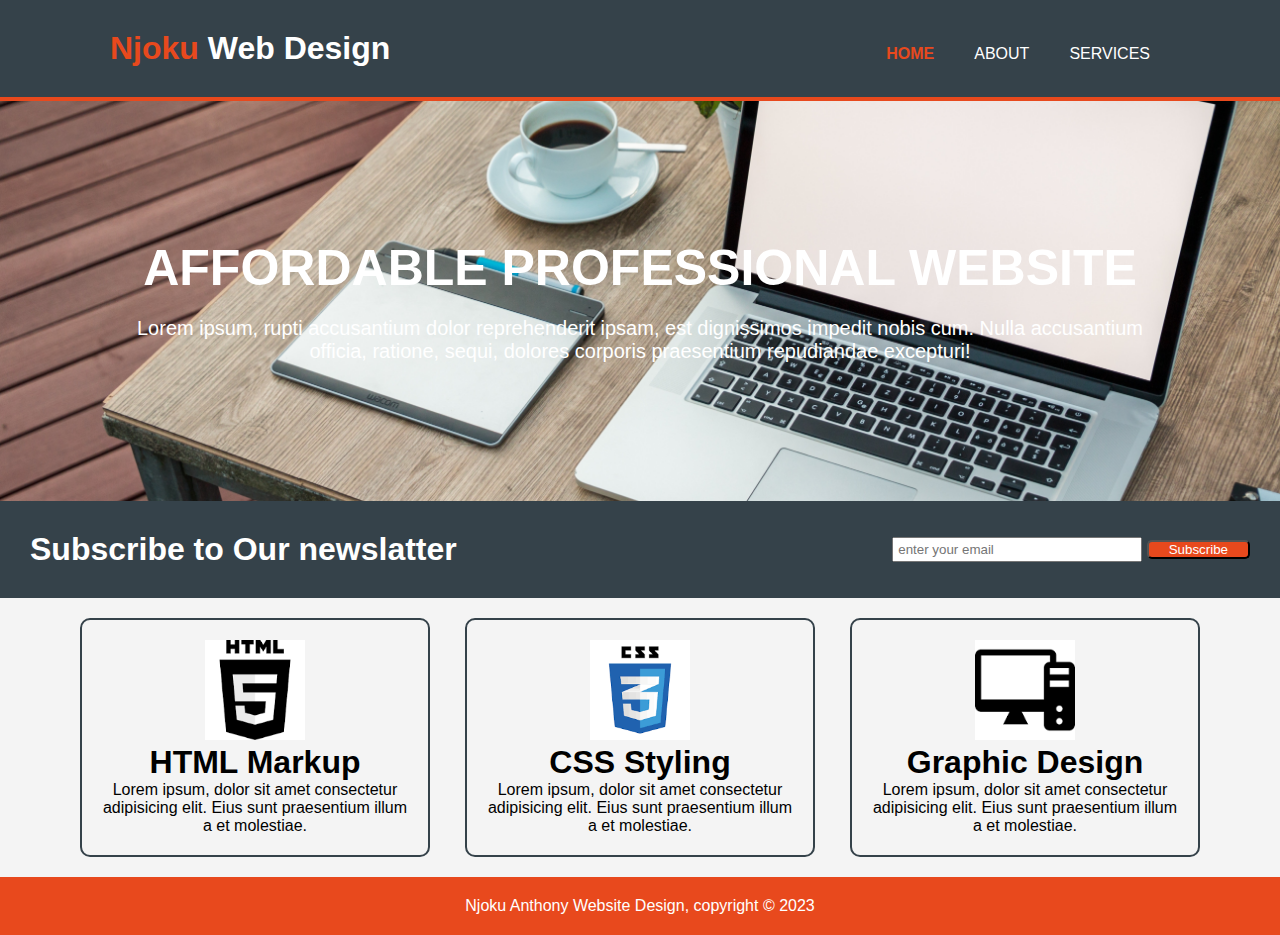
<file: index.html>
<!DOCTYPE html>
<html lang="en">
<head>
    <meta charset="UTF-8">
    <meta http-equiv="X-UA-Compatible" content="IE=edge">
    <meta name="viewport" content="width=device-width, initial-scale=1.0">
    <link rel="stylesheet" href="style.css">
    <title>My Website</title>
</head>
<body>
    <header>
        <div class="container">
            <div id="logo">
                <h1><span class="tony">Njoku</span> Web Design</h1>
            </div>
                <nav>
                    <u>
                        <li class="chi"><a href="#">HOME</a></li>
                        <li><a href="about.html">ABOUT</a></li>
                        <li><a href="service.html">SERVICES</a></li>
                    </u>
                </nav>
        </div>
    </header>
    <main class="showcase">
            <h1>
                AFFORDABLE PROFESSIONAL WEBSITE
            </h1>
            <p>
                Lorem ipsum,  rupti accusantium dolor reprehenderit ipsam, est dignissimos impedit nobis cum. Nulla accusantium officia, ratione, sequi, dolores corporis praesentium repudiandae excepturi!
            </p>
    </main>
    <section class="newsletter">
            <h1>
                Subscribe to Our newslatter
            </h1>
            <form>
                <input type="email" placeholder="enter your email">
                <button type="submit" class="submit">Subscribe</button>
            </form>
    </section>

    <section id="box">
        <div class="web">
            <div class="box-1">
                <img src="HTML.png">
                <h1>
                    HTML Markup
                </h1>
                <p>
                    Lorem ipsum, dolor sit amet consectetur adipisicing elit. Eius sunt praesentium illum a et molestiae.
                </p>
            </div>
            <div class="box-1">
                <img src="CSS.png">
                <h1>
                    CSS Styling
                </h1>
                <p>
                    Lorem ipsum, dolor sit amet consectetur adipisicing elit. Eius sunt praesentium illum a et molestiae.
                </p>
            </div>
            <div class="box-1">
                <img src="desktop.png">
                <h1>
                    Graphic Design
                </h1>
                <p>
                    Lorem ipsum, dolor sit amet consectetur adipisicing elit. Eius sunt praesentium illum a et molestiae.
                </p>
            </div>
        </div>
    </section>

    <footer>
        <p>Njoku Anthony Website Design, copyright &copy; 2023</p>
    </footer>
    
    
</body>
</html>
</file>
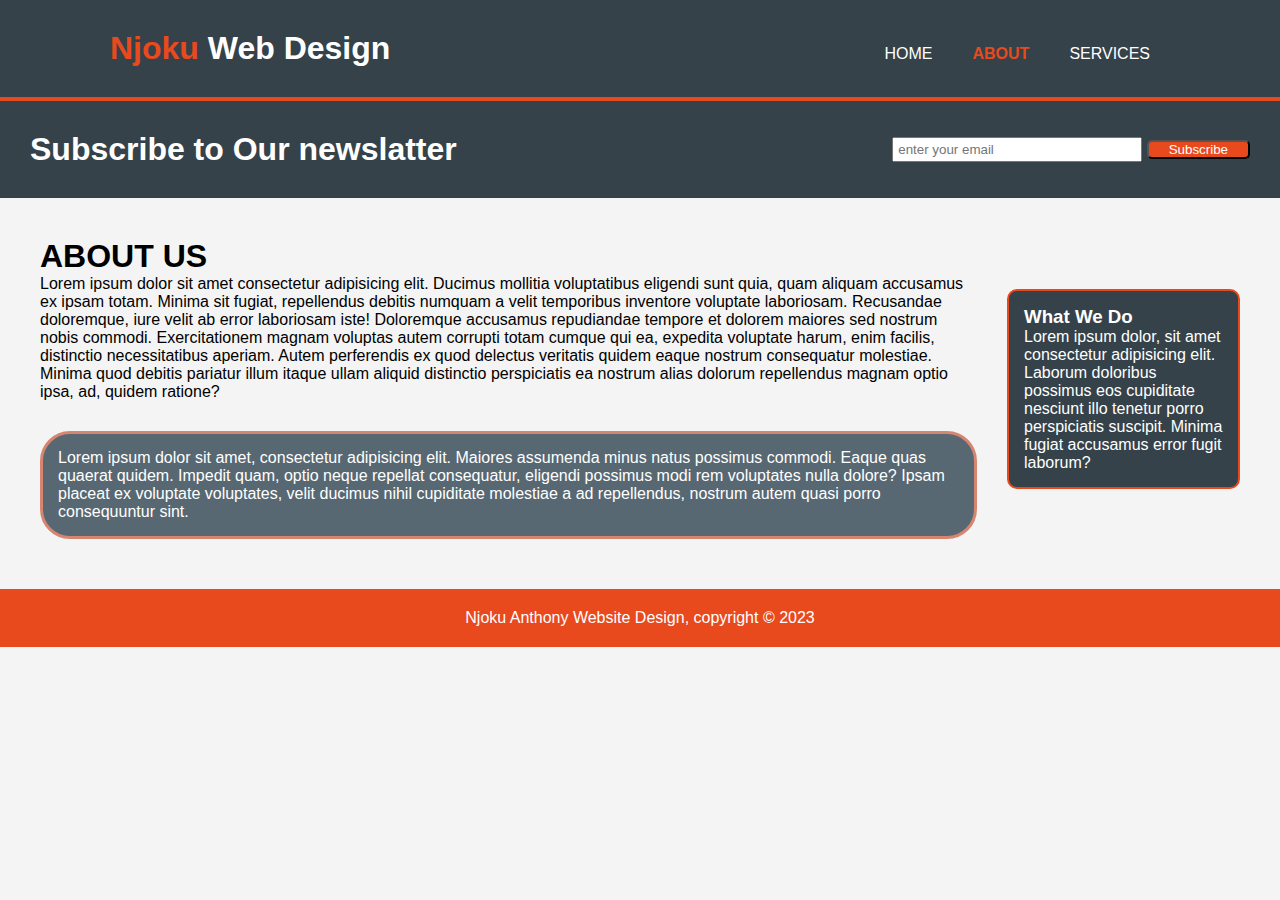
<file: about.html>
<!DOCTYPE html>
<html lang="en">
<head>
    <meta charset="UTF-8">
    <meta http-equiv="X-UA-Compatible" content="IE=edge">
    <meta name="viewport" content="width=device-width, initial-scale=1.0">
    <link rel="stylesheet" href="style.css">
    <title>My Website / ABOUT</title>
</head>
<body>
    <header>
        <div class="container">
            <div id="logo">
                <h1><span class="tony">Njoku</span> Web Design</h1>
            </div>
                <nav>
                    <u>
                        <li><a href="index.html">HOME</a></li>
                        <li class="chi"><a href="#">ABOUT</a></li>
                        <li><a href="service.html">SERVICES</a></li>
                    </u>
                </nav>
        </div>
    </header>
    <section class="newsletter">
            <h1>
                Subscribe to Our newslatter
            </h1>
            <form>
                <input type="email" placeholder="enter your email">
                <button type="submit" class="submit">Subscribe</button>
            </form>
    </section>
    <div class="orange">
        <article class="new">
            <h1 class="title">
                ABOUT US
            </h1>
            <p>
                Lorem ipsum dolor sit amet consectetur adipisicing elit. Ducimus mollitia voluptatibus eligendi sunt quia, quam aliquam accusamus ex ipsam totam. Minima sit fugiat, repellendus debitis numquam a velit temporibus inventore voluptate laboriosam. Recusandae doloremque, iure velit ab error laboriosam iste! Doloremque accusamus repudiandae tempore et dolorem maiores sed nostrum nobis commodi. Exercitationem magnam voluptas autem corrupti totam cumque qui ea, expedita voluptate harum, enim facilis, distinctio necessitatibus aperiam. Autem perferendis ex quod delectus veritatis quidem eaque nostrum consequatur molestiae. Minima quod debitis pariatur illum itaque ullam aliquid distinctio perspiciatis ea nostrum alias dolorum repellendus magnam optio ipsa, ad, quidem ratione?
            </p>
            <p class="dark">
                Lorem ipsum dolor sit amet, consectetur adipisicing elit. Maiores assumenda minus natus possimus commodi. Eaque quas quaerat quidem. Impedit quam, optio neque repellat consequatur, eligendi possimus modi rem voluptates nulla dolore? Ipsam placeat ex voluptate voluptates, velit ducimus nihil cupiditate molestiae a ad repellendus, nostrum autem quasi porro consequuntur sint.
            </p>
        </article>
    
        <aside class="sidebar">
            <div class="black">
                <h3>
                    What We Do
                </h3>
                <p>
                    Lorem ipsum dolor, sit amet consectetur adipisicing elit. Laborum doloribus possimus eos cupiditate nesciunt illo tenetur porro perspiciatis suscipit. Minima fugiat accusamus error fugit laborum?
                </p>
            </div>
        </aside>
    </div>
    
    <footer>
        <p>Njoku Anthony Website Design, copyright &copy; 2023</p>
    </footer>
    
    
</body>
</html>
</file>
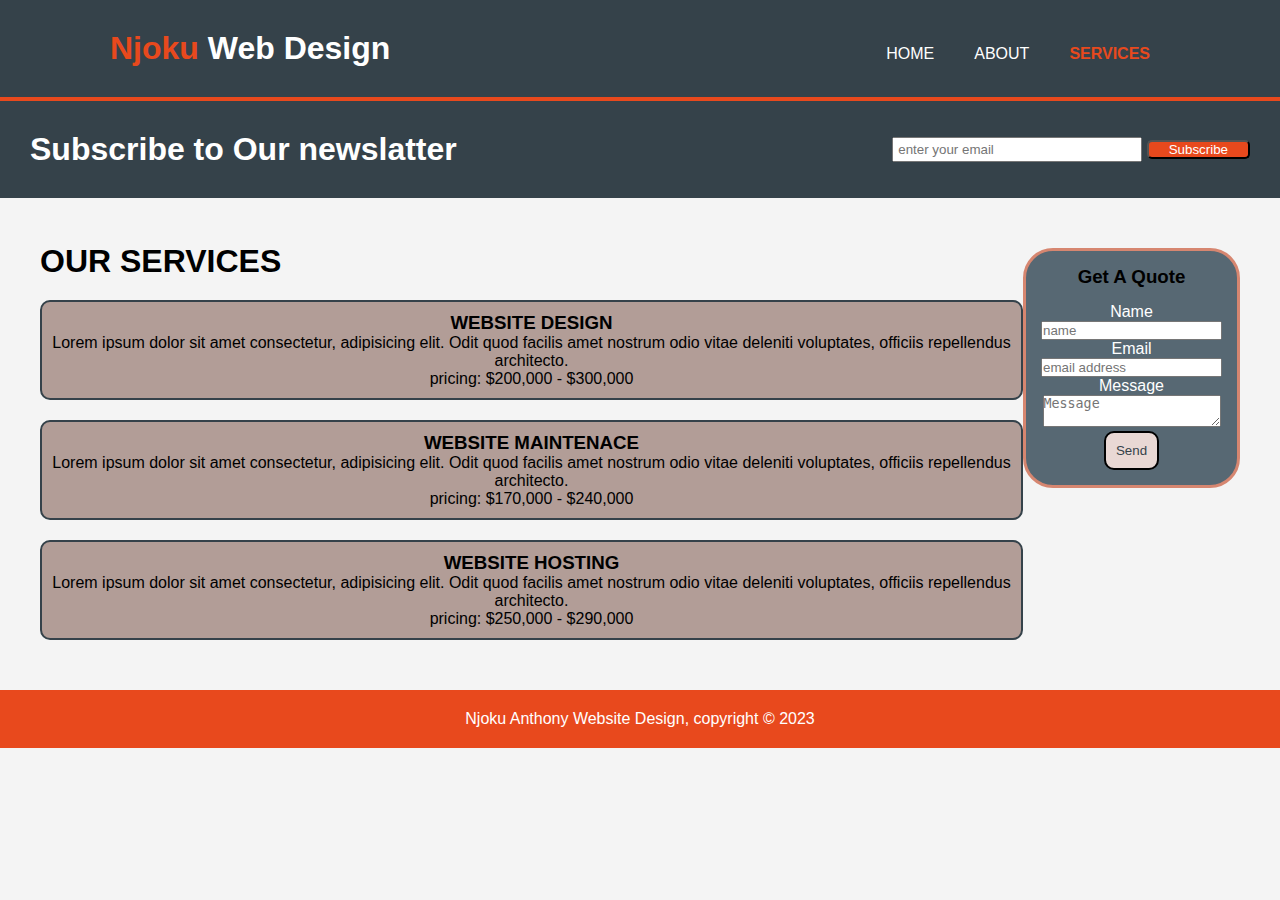
<file: service.html>
<!DOCTYPE html>
<html lang="en">
<head>
    <meta charset="UTF-8">
    <meta http-equiv="X-UA-Compatible" content="IE=edge">
    <meta name="viewport" content="width=device-width, initial-scale=1.0">
    <link rel="stylesheet" href="style.css">
    <title>My Website / SERVICES</title>
</head>
<body>
    <header>
        <div class="container">
            <div id="logo">
                <h1><span class="tony">Njoku</span> Web Design</h1>
            </div>
                <nav>
                    <u>
                        <li><a href="index.html">HOME</a></li>
                        <li><a href="about.html">ABOUT</a></li>
                        <li class="chi"><a href="#">SERVICES</a></li>
                    </u>
                </nav>
        </div>
    </header>
    <section class="newsletter">
            <h1>
                Subscribe to Our newslatter
            </h1>
            <form>
                <input type="email" placeholder="enter your email">
                <button type="submit" class="submit">Subscribe</button>
            </form>
    </section>

        <section class="purple" >
            <div class="mango">
                <h1>
                    OUR SERVICES
                </h1>
                <ul>
                    <div class="clean">
                        <ul>
                            <li>
                                <h3>
                                    WEBSITE DESIGN
                                </h3>
                                <p>
                                    Lorem ipsum dolor sit amet consectetur, adipisicing elit. Odit quod facilis amet nostrum odio vitae deleniti voluptates, officiis repellendus architecto.
                                </p>
                                <p>
                                    pricing: $200,000 - $300,000 
                                </p>
                            </li>
                        </ul>
                    </div>

                    <div class="clean">
                        <ul>
                            <li>
                                <h3>
                                    WEBSITE MAINTENACE
                                </h3>
                                <p>
                                    Lorem ipsum dolor sit amet consectetur, adipisicing elit. Odit quod facilis amet nostrum odio vitae deleniti voluptates, officiis repellendus architecto.
                                </p>
                                <p>
                                    pricing: $170,000 - $240,000 
                                </p>
                            </li>
                        </ul>
                    </div>
                    <div class="clean">
                        <ul>
                            <li>
                                <h3>
                                    WEBSITE HOSTING
                                </h3>
                                <p>
                                    Lorem ipsum dolor sit amet consectetur, adipisicing elit. Odit quod facilis amet nostrum odio vitae deleniti voluptates, officiis repellendus architecto.
                                </p>
                                <p>
                                    pricing: $250,000 - $290,000 
                                </p>
                            </li>
                        </ul> 
                    </div>
                </ul>
            </div>
            <aside class="sidebar">
                <div class="color">
                    <h3>
                        Get A Quote
                    </h3>
                    <form>
                        <label>Name</label><br>
                        <input type="text" placeholder="name"><br>

                        <label>Email</label><br>
                        <input type="email" placeholder="email address"><br>
                            
                        <label>Message</label><br>
                        <textarea placeholder="Message"></textarea><br>
                        <button class="button" type="">Send</button>
                    </form>
                </div>
            </aside>
        </section>

<footer>
    <p>Njoku Anthony Website Design, copyright &copy; 2023</p>
</footer>
    
</body>
</html>
</file>
<file: style.css>
* {
    margin: 0;
    padding: 0;
    box-sizing: border-box;
}
body {
    font-family: Arial, Helvetica, sans-serif;
    background-color: #f4f4f4;
}

 /* global */
.container {
    padding-left: 80px;
    padding-right: 80px;
    display: flex;
    justify-content: space-between;
    align-items: center;
}
ul {
    margin: 0;
    padding: 0;
}


 /* header */
 header {
     background-color: #35424a;
     color: #ffffff;
     min-height: 70px;
     padding: 30px;
     border-bottom: 4px solid #e8491d;
 }


 header a {
    color: #ffffff;
    text-decoration: none;
    font-size: 16px;
 }
       
header li {
    float: left;
    padding: 0 20px 0 20px;
    display: inline;
}

header #logo {
    float: left;
}

header #logo h1 {
    margin: 0;
}

header nav {
    float: right;
    margin-top: 10px;
}

header .tony, .chi a {
    color: #e8491d;
    font-weight: bold;
}

header a:hover {
    font-weight: bold;
    color: aqua;
}

.dark {
    background: #576873;
    padding: 15px;
    color: #ffffff;
    margin-top: 30px;
    margin-bottom: 10px;
    border: 3px solid #d68670;
    border-radius: 30px;
}

.dark:hover {
    background-color: #d68670;
    border: 2px solid #35424a;
    border-radius: 20px;
    color: #ffffff;
}

.black {
    background: #35424a;
    padding: 15px;
    color: #ffffff;
    /* margin-top: 10px; */
    margin-bottom: 10px;
    border: 2px solid #e8491d;
    border-radius: 10px;
}

.black:hover {
    background-color: #d68670;
    border: 2px solid #35424a;
    border-radius: 20px;
    color: #ffffff;
}

/*......showcase area...... */

.showcase {
    background-image: url(/pexel2.jpg);
    background-position: center;
    background-repeat: no-repeat;
    background-size: cover;
    height: 400px;
    display: flex;
    flex-direction: column;
    justify-content: center;
    align-items: center;
    color: #ffffff;
    text-align: center;
    

}

.showcase h1 {
    margin-bottom: 20px;
    font-size: 50px;
}

.showcase p {
    font-size: 20px;
    /* color: black; */
    width: 80%;

}

/* newsletter */

.newsletter {
    background-color: #35424a;
    color: #ffffff;
    min-height: 70px;
    padding: 30px;
    display: flex;
    align-items: center;
    justify-content: space-between;
}

.newsletter input[type="email"] {
    width: 250px;
    height: 25px;
    padding: 4px;
}
.newsletter button {
    background-color: #e8491d;
    padding-left: 20px;
    padding-right: 20px;
    color: #ffffff;
    border-color: black;
    border-radius: 5px; 
}

.newsletter button:hover {
   background-color: aqua;
   color: black;
}

/* boxes */
 #box {
    margin-top: 20px;
 }

 .web {
    padding-left: 80px;
    padding-right: 80px;
    display: flex;
    justify-content: space-between;
 }
 
.box-1 {
    width: 350px;
    border: #35424a 2px solid;
    border-radius: 10px;
    padding: 20px;
    text-align: center;
    transition-property: width;
}

.box-1:hover {
    width: 400px;
    background-color:rgb(169, 169, 169);

}

 #box .box-1 img {
    width: 100px;
    height: auto; 
    text-align: center;
 }

 /* aside  */

 .orange {
     display: flex;
     justify-content: space-between;
     margin: 20px;
     padding: 20px;
     width: auto;
     align-items: center;
     
 }

.purple {
    display: flex;
    justify-content: space-between;
    margin: 20px;
    padding: 20px;
    width: auto;
 }

 aside .sidebar {
    width: 50%;
    margin-top: 10px;

 }
 .color {
    background: #576873;
    padding: 15px;
    text-align: center;
    color: #ffffff;
    margin-top: 10px;
    margin-bottom: 50px;
    border: 3px solid #d68670;
    border-radius: 30px;
    height:max-content;
}
.color:hover {
    background-color: #d68670;
    border: 2px solid #35424a;
    border-radius: 20px;
    color: #ffffff;
    height: 250px;
}
 .color h3 {
     color: black;
     font-weight: bold;
     margin-bottom: 15px;
 }

 .button {
     background-color: #e9d8d4;
     color: #35424a;
     border: 2px black solid;
     border-radius: 10px;
     padding: 10px;
 }
 .button:hover {
     background-color: aqua;

 }

.clean {
    background: #b29d97;
    margin-bottom: 10px;
    text-align: center;
    margin-top: 20px;
    border: #35424a 2px solid;
    border-radius: 10px; 
    padding: 10px;
}
.clean:hover {
    background-color: #576873;
    color: #ffffff;
    border: #e8491d 2px solid;
}

.mango li {
    list-style: none;
}

.mango h1 {
    margin-top: 5px;
}

 /* Article new */

 .new {
     /* width: 55%; */
     padding-right: 30px;

 }

 /* footer */

 footer {
     margin-top: 20px;
     padding: 20px;
     color: #ffffff;
     background-color:#e8491d;
     text-align: center;

 }



/* .newsletter {
    background-color: #35424a;
     color: #ffffff;
     min-height: 70px;
     padding: 30px;
}

#newsletter {
    float: left;
}

#newsletter form {
    float: right;
    margin-top: 15px;
}

#newsletter input[ type="email"] {
    padding: 4px;
    height: 25px;
    width: 250px;
} */
</file>
